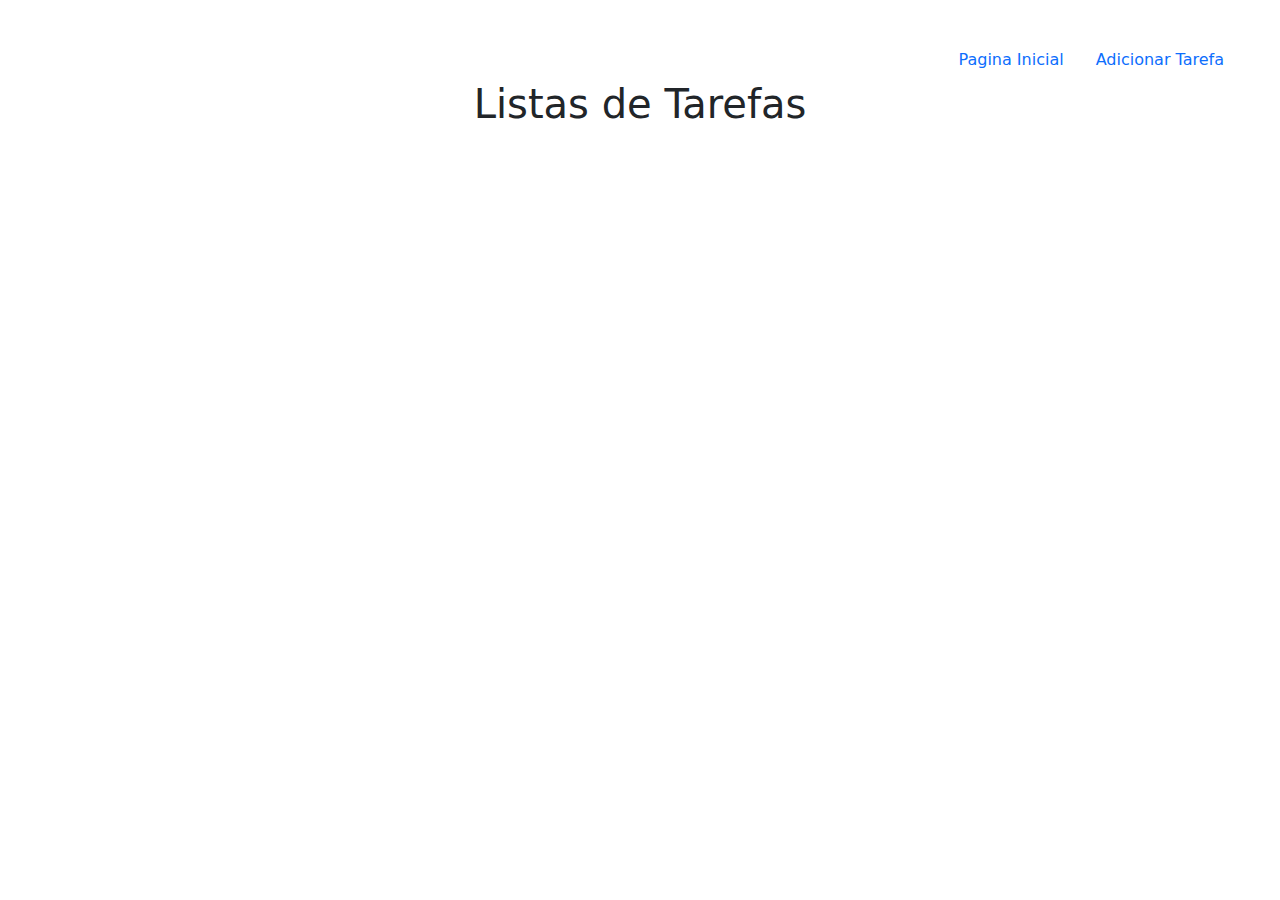
<file: site/index.html>
<!DOCTYPE html>
<html lang="pt-BR">

<head>
   <meta charset="UTF-8">
   <meta name="viewport" content="width=device-width, initial-scale=1.0">
   <title>Lista de Tarefas</title>
   <script src="script-index.js"></script>
   <link rel="stylesheet" href="style.css">
   <link href="https://cdn.jsdelivr.net/npm/bootstrap@5.3.3/dist/css/bootstrap.min.css" rel="stylesheet"
      integrity="sha384-QWTKZyjpPEjISv5WaRU9OFeRpok6YctnYmDr5pNlyT2bRjXh0JMhjY6hW+ALEwIH" crossorigin="anonymous">
</head>

<body>
   <div class="Nav">
      <ul class="nav justify-content-end">
         <li class="nav-item">
           <a class="nav-link active" aria-current="page" href="index.html">Pagina Inicial</a>
         </li>
         <li class="nav-item">
           <a class="nav-link" href="add-task.html">Adicionar Tarefa</a>
         </li>
       </ul>
   </div>
   <div class="to-do-list">
      <h1>Listas de Tarefas</h1>
      <table class="table table-striped">
         <tbody id="tasks"></tbody>
      </table>
   </div>

   <script src="https://cdn.jsdelivr.net/npm/bootstrap@5.3.3/dist/js/bootstrap.bundle.min.js"
      integrity="sha384-YvpcrYf0tY3lHB60NNkmXc5s9fDVZLESaAA55NDzOxhy9GkcIdslK1eN7N6jIeHz"
      crossorigin="anonymous"></script>
</body>

</html>
</file>
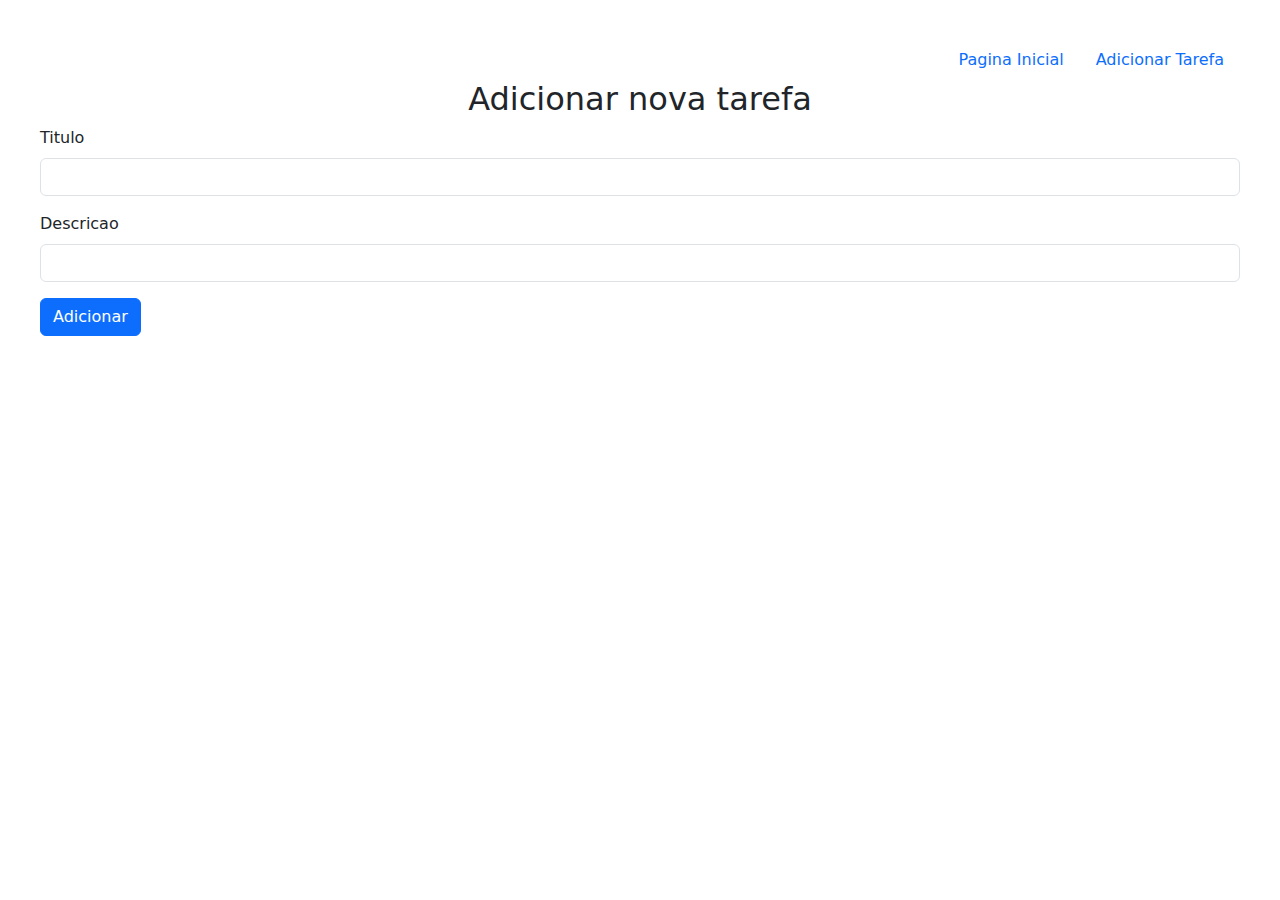
<file: site/add-task.html>
<!DOCTYPE html>
<html lang="pt-BR">

<head>
   <meta charset="utf-8">
   <meta name="viewport" content="width=device-width, initial-scale=1.0">
   <title>Lista de Tarefas</title>
   <script src="script-index.js"></script>
   <link rel="stylesheet" href="style.css">
   <link href="https://cdn.jsdelivr.net/npm/bootstrap@5.3.3/dist/css/bootstrap.min.css" rel="stylesheet"
      integrity="sha384-QWTKZyjpPEjISv5WaRU9OFeRpok6YctnYmDr5pNlyT2bRjXh0JMhjY6hW+ALEwIH" crossorigin="anonymous">
</head>

<body>
   <div class="Nav">
      <ul class="nav justify-content-end">
         <li class="nav-item">
           <a class="nav-link active" href="index.html">Pagina Inicial</a>
         </li>
         <li class="nav-item">
           <a class="nav-link" aria-current="page" href="add-task.html">Adicionar Tarefa</a>
         </li>
       </ul>
   </div>
   <div class="add-to-do-list">
      <h2>Adicionar nova tarefa</h2>
      <form>
         <div class="mb-3">
            <label for="taskTitle" class="form-label">Titulo</label>
            <input type="text" class="form-control" id="taskTitle">
         </div>
         <div class="mb-3">
            <label for="taskDescription" class="form-label">Descricao</label>
            <input type="text" class="form-control" id="taskDescription">
         </div>
         <button onclick="addTask()" type="submit" class="btn btn-primary">Adicionar</button>
      </form>
   </div>

   <script src="https://cdn.jsdelivr.net/npm/bootstrap@5.3.3/dist/js/bootstrap.bundle.min.js"
      integrity="sha384-YvpcrYf0tY3lHB60NNkmXc5s9fDVZLESaAA55NDzOxhy9GkcIdslK1eN7N6jIeHz"
      crossorigin="anonymous"></script>
</body>

</html>
</file>
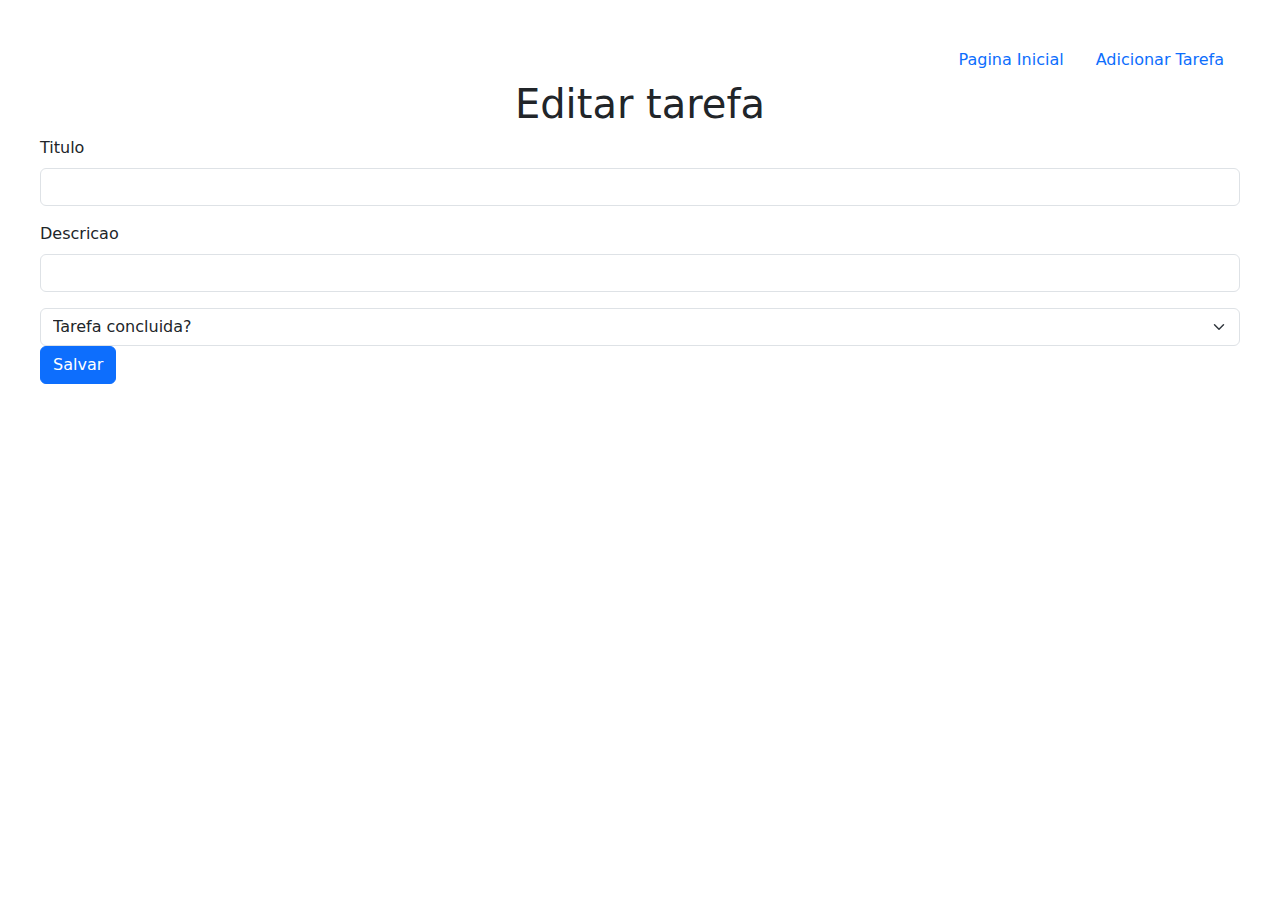
<file: site/editar-task.html>
<!DOCTYPE html>
<html lang="pt-BR">

<head>
   <meta charset="utf-8">
   <meta name="viewport" content="width=device-width, initial-scale=1.0">
   <title>Editar tarefa</title>
   <script src="script-editar-task.js"></script>
   <link rel="stylesheet" href="style.css">
   <link href="https://cdn.jsdelivr.net/npm/bootstrap@5.3.3/dist/css/bootstrap.min.css" rel="stylesheet"
      integrity="sha384-QWTKZyjpPEjISv5WaRU9OFeRpok6YctnYmDr5pNlyT2bRjXh0JMhjY6hW+ALEwIH" crossorigin="anonymous">
</head>

<body>
   <div class="Nav">
      <ul class="nav justify-content-end">
         <li class="nav-item">
           <a class="nav-link active" href="index.html">Pagina Inicial</a>
         </li>
         <li class="nav-item">
           <a class="nav-link" href="add-task.html">Adicionar Tarefa</a>
         </li>
       </ul>
   </div>
   <div class="add-to-do-list">
      <h1>Editar tarefa</h1>
      <form>
         <div class="mb-3">
            <label for="editTaskTitle" class="form-label">Titulo</label>
            <input type="text" class="form-control" id="editTaskTitle">
         </div>
         <div class="mb-3">
            <label for="editTaskDescription" class="form-label">Descricao</label>
            <input type="text" class="form-control" id="editTaskDescription">
         </div>
         <select id="editTaskCompleted" class="form-select" aria-label="Default select example">
            <option selected>Tarefa concluida?</option>
            <option value="true">Sim</option>
            <option value="false">Nao</option>
          </select>
         <button onclick="editTask()" type="submit" class="btn btn-primary">Salvar</button>
      </form>
   </div>

   <script src="https://cdn.jsdelivr.net/npm/bootstrap@5.3.3/dist/js/bootstrap.bundle.min.js"
      integrity="sha384-YvpcrYf0tY3lHB60NNkmXc5s9fDVZLESaAA55NDzOxhy9GkcIdslK1eN7N6jIeHz"
      crossorigin="anonymous"></script>
</body>

</html>
</file>
<file: site/style.css>
h1, h2{
   text-align: center;
}

body {
   margin: 0;
   padding: 40px;
   font-family: Arial, sans-serif;
 }
</file>
